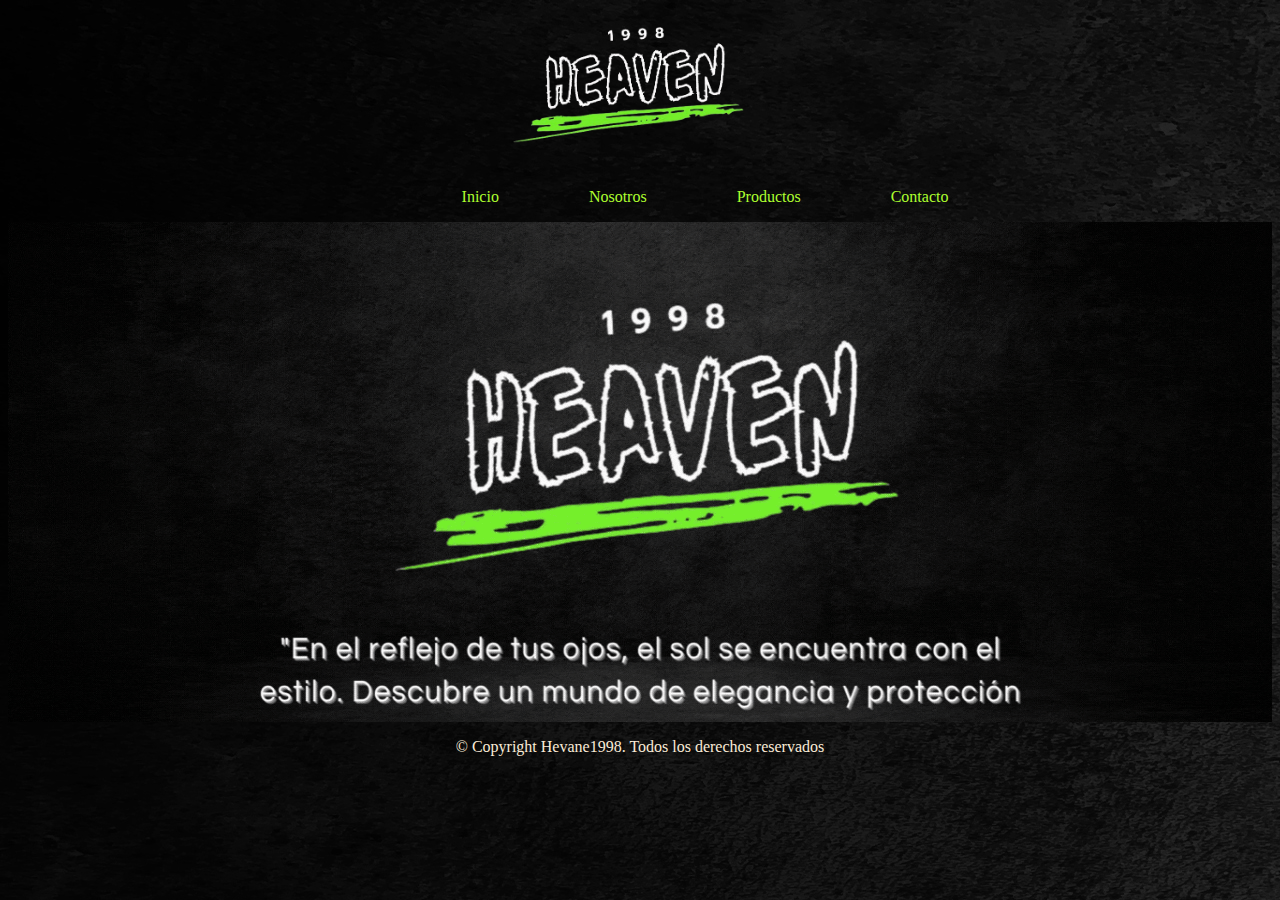
<file: heaven/index.html>
<!DOCTYPE html>
<html lang="en">
<head>
    <meta charset="UTF-8">
    <meta name="viewport" content="width=device-width, initial-scale=1.0">
    <title>heaven1998_</title>
    <link rel="stylesheet" href="css/style.css">
</head>
<body>
    <header>
<div class="logo">
<a href="index.html"> 
<img src="img/logo2-removebg-preview.png" alt=""> </a>

</div>
    </header>
    <nav>
        <ul>
            <li><a href="index.html">Inicio</a></li>
            <li><a href="Nosotros.html">Nosotros</a></li>
            <li><a href="productos.html">Productos</a></li>
            <li><a href="contacto.html">Contacto</a></li>
        </ul>
    </nav>
    <main>
        <section>
            <div class="banner">
                 <img class="inicio" src="img/HEAVEN1998 (2).gif" alt="">
            </div>
        </section>
    </main>
    <footer>
        <div>
         <p class="abajo"> © Copyright Hevane1998. Todos los derechos reservados</p>  
        </div>
    </footer>
</body>

</html>
</file>
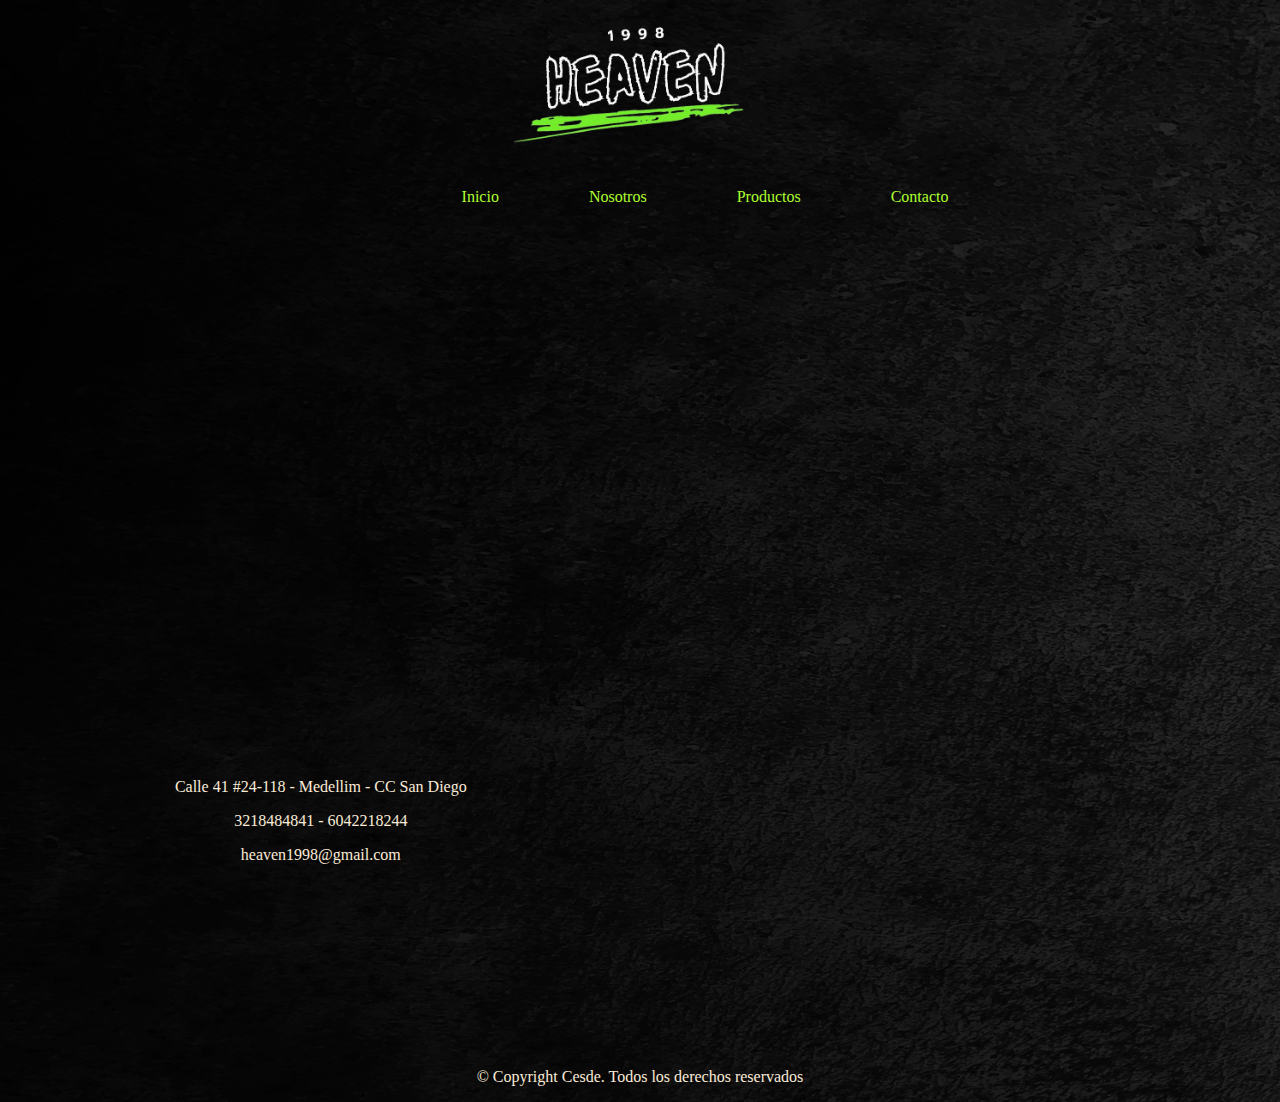
<file: heaven/contacto.html>
<!DOCTYPE html>
<html lang="en">
<head>
    <meta charset="UTF-8">
    <meta name="viewport" content="width=device-width, initial-scale=1.0">
    <title>heaven1998_</title>
    <link rel="stylesheet" href="css/style.css">
    <link rel="stylesheet" href="css/style2.css">
</head>
<body>
<header>
    <div class="logo">
    <a href="index.html"> 
    <img src="img/logo2-removebg-preview.png" alt=""> </a>
    </div>
</header>
    <nav>
        <ul>
            <li><a href="index.html">Inicio</a></li>
            <li><a href="Nosotros.html">Nosotros</a></li>
            <li><a href="productos.html">Productos</a></li>
            <li><a href="contacto.html">Contacto</a></li>
        </ul>
    </nav>
    <main>
<section>
    <div class="formulario">
        <iframe src="https://docs.google.com/forms/d/e/1FAIpQLSfggJeBX_bXfb2jBpR6ZFPMR_FKcmY3OVAE12e-TqvhIrmfsw/viewform?embedded=true" width="640" height="942" frameborder="0" marginheight="0" marginwidth="0">Cargando…</iframe>
    </div>
</section> 
    </main>
    <footer> 
         <div class="footleft">
          <p>Calle 41 #24-118 - Medellim - CC San Diego</p>
          <p>3218484841 - 6042218244</p>
          <p>heaven1998@gmail.com</p>
         </div>
         <div class="map">
            <iframe src="https://www.google.com/maps/embed?pb=!1m18!1m12!1m3!1d26681.05738141711!2d-75.58652238657886!3d6.2422495911116656!2m3!1f0!2f0!3f0!3m2!1i1024!2i768!4f13.1!3m3!1m2!1s0x8e44284dcec59917%3A0xf1ee01323d556ce4!2sCentro%20Comercial%20San%20Diego!5e0!3m2!1ses!2sco!4v1697826215964!5m2!1ses!2sco" width="600" height="450" style="border:0;" allowfullscreen="" loading="lazy" referrerpolicy="no-referrer-when-downgrade">
            </iframe>
         </div>  

    </footer>
    <p class="foot"> © Copyright Cesde. Todos los derechos reservados</p>
</body>

</html>
</file>
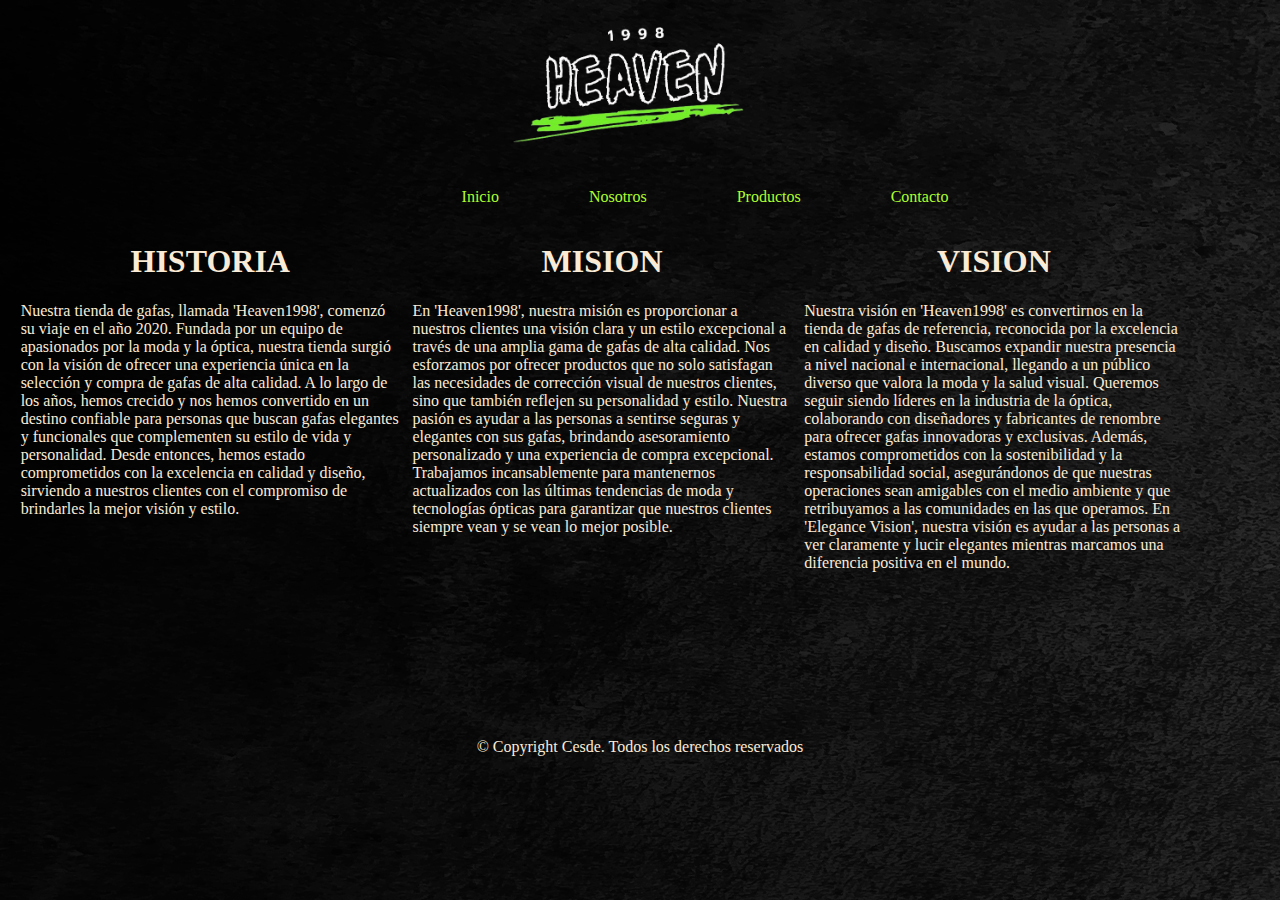
<file: heaven/Nosotros.html>
<!DOCTYPE html>
<html lang="en">
<head>
    <meta charset="UTF-8">
    <meta name="viewport" content="width=device-width, initial-scale=1.0">
    <title>heaven1998_</title>
    <link rel="stylesheet" href="css/style.css">
</head>
<body>
    <header>
<div class="logo">
<a href="index.html"> 
<img src="img/logo2-removebg-preview.png" alt=""> </a>

</div>
    </header>
    <nav>
        <ul>
            <li><a href="index.html">Inicio</a></li>
            <li><a href="Nosotros.html">Nosotros</a></li>
            <li><a href="productos.html">Productos</a></li>
            <li><a href="contacto.html">Contacto</a></li>
        </ul>
    </nav>
    <main>
       <div class="cont">
            <div class="box">
                <div class="titulo">
                    <h1>HISTORIA</h1>
                </div>
                <p>Nuestra tienda de gafas, llamada 'Heaven1998', comenzó su viaje en el año 2020. Fundada por un equipo de apasionados por la moda y la óptica, nuestra tienda surgió con la visión de ofrecer una experiencia única en la selección y compra de gafas de alta calidad. A lo largo de los años, hemos crecido y nos hemos convertido en un destino confiable para personas que buscan gafas elegantes y funcionales que complementen su estilo de vida y personalidad. Desde entonces, hemos estado comprometidos con la excelencia en calidad y diseño, sirviendo a nuestros clientes con el compromiso de brindarles la mejor visión y estilo.</p>
            </div>
            <div class="box">
                <div class="titulo">
                    <h1>MISION</h1>
                </div>
                <p>En 'Heaven1998', nuestra misión es proporcionar a nuestros clientes una visión clara y un estilo excepcional a través de una amplia gama de gafas de alta calidad. Nos esforzamos por ofrecer productos que no solo satisfagan las necesidades de corrección visual de nuestros clientes, sino que también reflejen su personalidad y estilo. Nuestra pasión es ayudar a las personas a sentirse seguras y elegantes con sus gafas, brindando asesoramiento personalizado y una experiencia de compra excepcional. Trabajamos incansablemente para mantenernos actualizados con las últimas tendencias de moda y tecnologías ópticas para garantizar que nuestros clientes siempre vean y se vean lo mejor posible.</p>
            </div>
            <div class="box">
                <div class="titulo">
                    <h1>VISION</h1>
                </div>
                <p>Nuestra visión en 'Heaven1998' es convertirnos en la tienda de gafas de referencia, reconocida por la excelencia en calidad y diseño. Buscamos expandir nuestra presencia a nivel nacional e internacional, llegando a un público diverso que valora la moda y la salud visual. Queremos seguir siendo líderes en la industria de la óptica, colaborando con diseñadores y fabricantes de renombre para ofrecer gafas innovadoras y exclusivas. Además, estamos comprometidos con la sostenibilidad y la responsabilidad social, asegurándonos de que nuestras operaciones sean amigables con el medio ambiente y que retribuyamos a las comunidades en las que operamos. En 'Elegance Vision', nuestra visión es ayudar a las personas a ver claramente y lucir elegantes mientras marcamos una diferencia positiva en el mundo.</p>
            </div>
       </div>
          
    </main>
    <footer>
        <div>
         <p class="abajo"> © Copyright Cesde. Todos los derechos reservados</p>  
        </div>
    </footer>
</body>

</html>
</file>
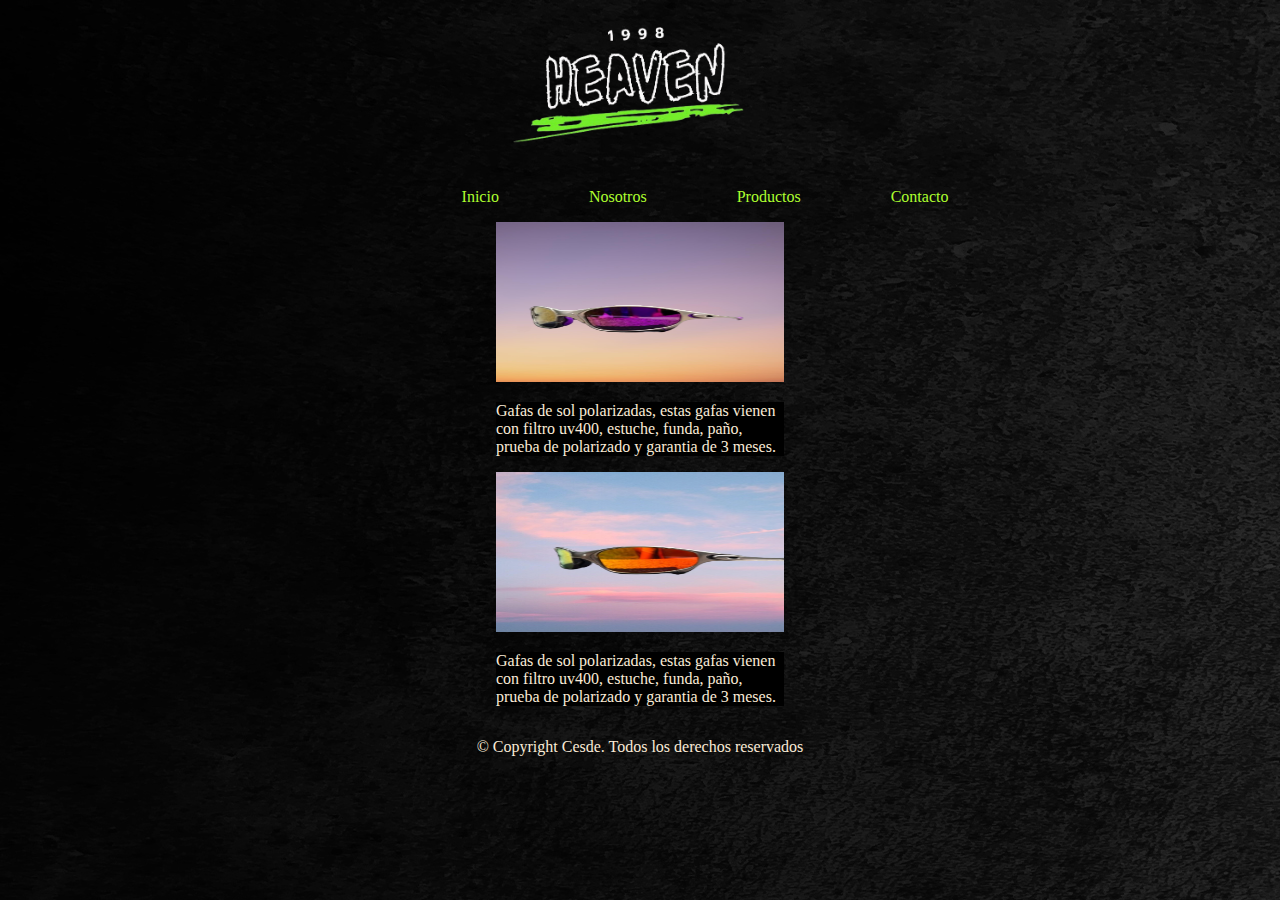
<file: heaven/productos.html>
<!DOCTYPE html>
<html lang="en">
<head>
    <meta charset="UTF-8">
    <meta name="viewport" content="width=device-width, initial-scale=1.0">
    <title>heaven1998_</title>
    <link rel="stylesheet" href="css/style.css">
    <link rel="stylesheet" href="css/style3.css">
    <link href="https://cdn.jsdelivr.net/npm/bootstrap@5.3.2/dist/css/bootstrap.min.css" rel="stylesheet" integrity="sha384-T3c6CoIi6uLrA9TneNEoa7RxnatzjcDSCmG1MXxSR1GAsXEV/Dwwykc2MPK8M2HN" crossorigin="anonymous">
</head>
<body>
    <header>
<div class="logo">
<a href="index.html"> 
<img src="img/logo2-removebg-preview.png" alt=""> </a>

</div>
    </header>
    <nav>
        <ul>
            <li><a href="index.html">Inicio</a></li>
            <li><a href="Nosotros.html">Nosotros</a></li>
            <li><a href="productos.html">Productos</a></li>
            <li><a href="contacto.html">Contacto</a></li>
        </ul>
    </nav>
    <main>
        <div class="container">
            <div class="row">
                <div class="col">
                    <div class="card" style="width: 18rem;">
                        <img src="img/oakleypenny.png" class="card-img-top" alt="...">
                        <div class="card-body">
                          <p class="card-text">Gafas de sol polarizadas, estas gafas vienen con filtro uv400, estuche, funda, paño, prueba de polarizado y garantia de 3 meses.</p>
                        </div>
                      </div>
                </div>
                <div class="col">
                    <div class="card" style="width: 18rem;">
                        <img src="img/oakleyromeo.png" class="card-img-top" alt="...">
                        <div class="card-body">
                          <p class="card-text">Gafas de sol polarizadas, estas gafas vienen con filtro uv400, estuche, funda, paño, prueba de polarizado y garantia de 3 meses.</p>
                        </div>
                      </div>
                </div>
                <div class="col">
                    <div class="card" style="width: 18rem;">
                        <img src="img/oakleypenny.png" class="card-img-top" alt="...">
                        <div class="card-body">
                          <p class="card-text">Gafas de sol polarizadas, estas gafas vienen con filtro uv400, estuche, funda, paño, prueba de polarizado y garantia de 3 meses.</p>
                        </div>
                      </div>
                </div>
    
            </div>
    
         </div>
    </main>
    <footer>
        <div>
         <p class="abajo"> © Copyright Cesde. Todos los derechos reservados</p>  
        </div>
    </footer>
</body>

</html>
</file>
<file: heaven/css/style.css>
header{
    display: flex;
    justify-content: center;
}
main {
    display: flex;
    justify-content: center;
    width: 100%;
    height: 500px;
    overflow: hidden;
}
.box {
    width: 30%;
    height: 100%;
    float: left;
    margin-left: 1%; 
}
h1 {
    text-align: center;
    color: antiquewhite;
}
p{
    color: antiquewhite;
}

.inicio {
    width: 100%;
    height: 600px;
}
img{
    width: 100%;
    height: 160px;
    
}
body{
    background-image: url(../img/fondo.jpg);
}

ul{
    display: flex;
    justify-content: center;
    align-items: center;
    
}

ul li{ 
    list-style: none;
    margin-left: 90px;
}

a{
 text-decoration: none;
 color: #adff2f;
font-family: 'Gabarito', cursive;
}
a:hover{
background-color: black;
border-radius: 5px;
}

footer .abajo {
text-align: center;
color: antiquewhite;
}

section .formulario{
    margin: auto;
    text-align: center;     
}

#uno{
    width: 80%;
    height: 200px;
    background-color: #adff2f;
    margin: auto;
}

#dos{
    width: 80%;
    height: 200px;
    background-color: #0f0d0e;
    margin: auto;
}

#tres{
    width: 80%;
    height: 200px;
    background-color: #adff2f;
    margin: auto;
}
</file>
<file: heaven/css/style2.css>
footer {
    width: 100%;
    height: auto;
    overflow: hidden;
    margin-top: 30px;
}
.footleft {
    width: 40%;
    height: auto;
    float: left;
    overflow: hidden;
    padding: 10px;
    margin-left: 50px;
}
.map {
    width: 40%;
    height: 300px;
    float: unset;
    margin-right: 50px;
    overflow: hidden;
}
nav ul li {
    float: left;
}
p{
    text-align: center;
}
</file>
<file: heaven/css/style3.css>
.card-img-top{
    
    overflow: hidden;
}

.card-body {
    background-color: black;
}

nav ul li a {
   color: #adff2f;
   overflow: auto;
}
</file>
